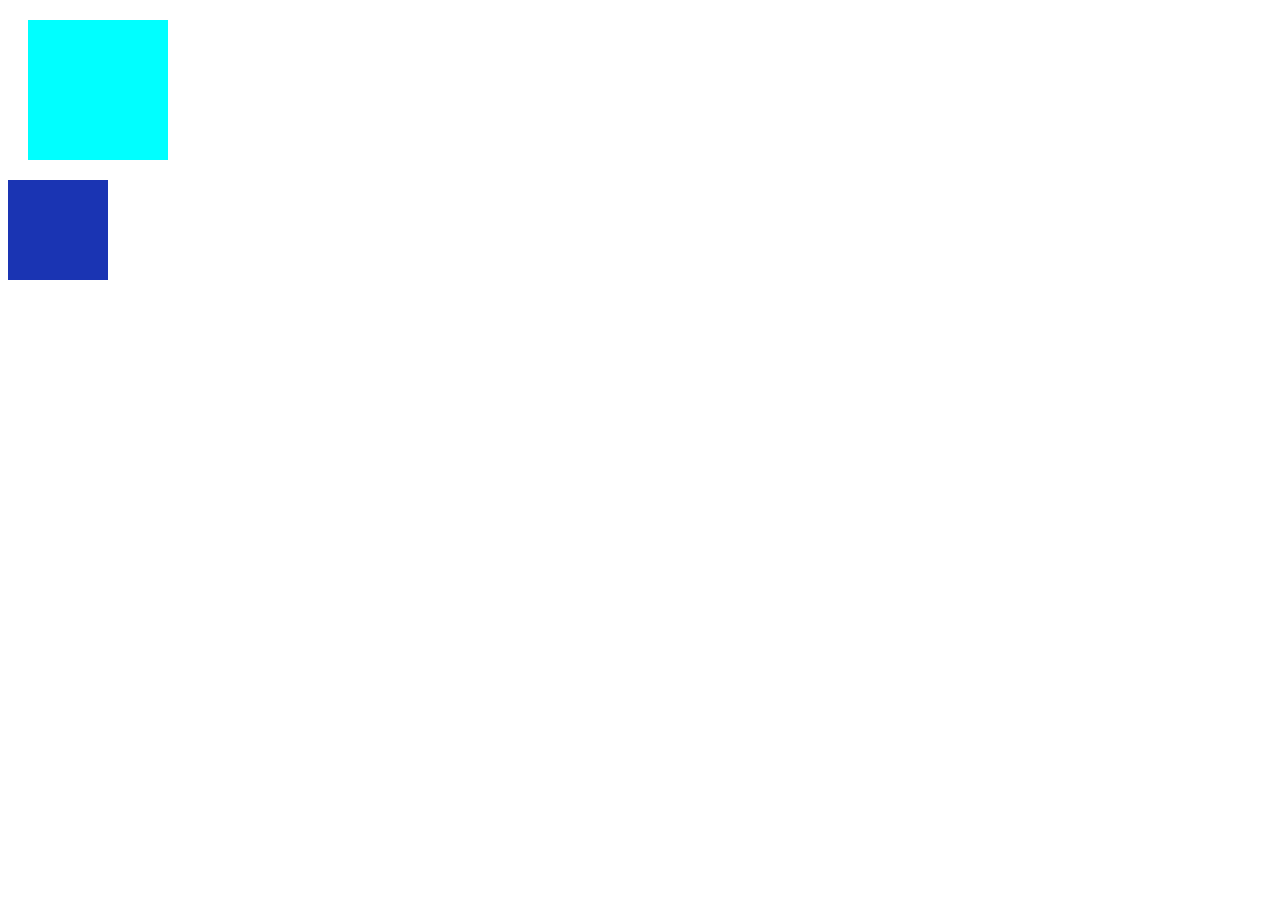
<file: Test.html>
<!DOCTYPE html>
<html lang="en">
<head>
    <meta charset="UTF-8">
    <meta name="viewport" content="width=device-width, initial-scale=1.0">
    <title>Document</title>
</head>
<style>
    .qwe{
        width: 100px;
        height: 100px;
        background-color: aqua;
        margin: 20px;
        padding: 20px;
        border: 10px;
        border-color: black;
    }
    .asd{
        width: 100px;
        height: 100px;
        background-color: rgb(26, 52, 179);

    }
</style>
<body>
    <div class="qwe">

    </div>
    <div class="asd">

    </div>

    
</body>
</html>
</file>
